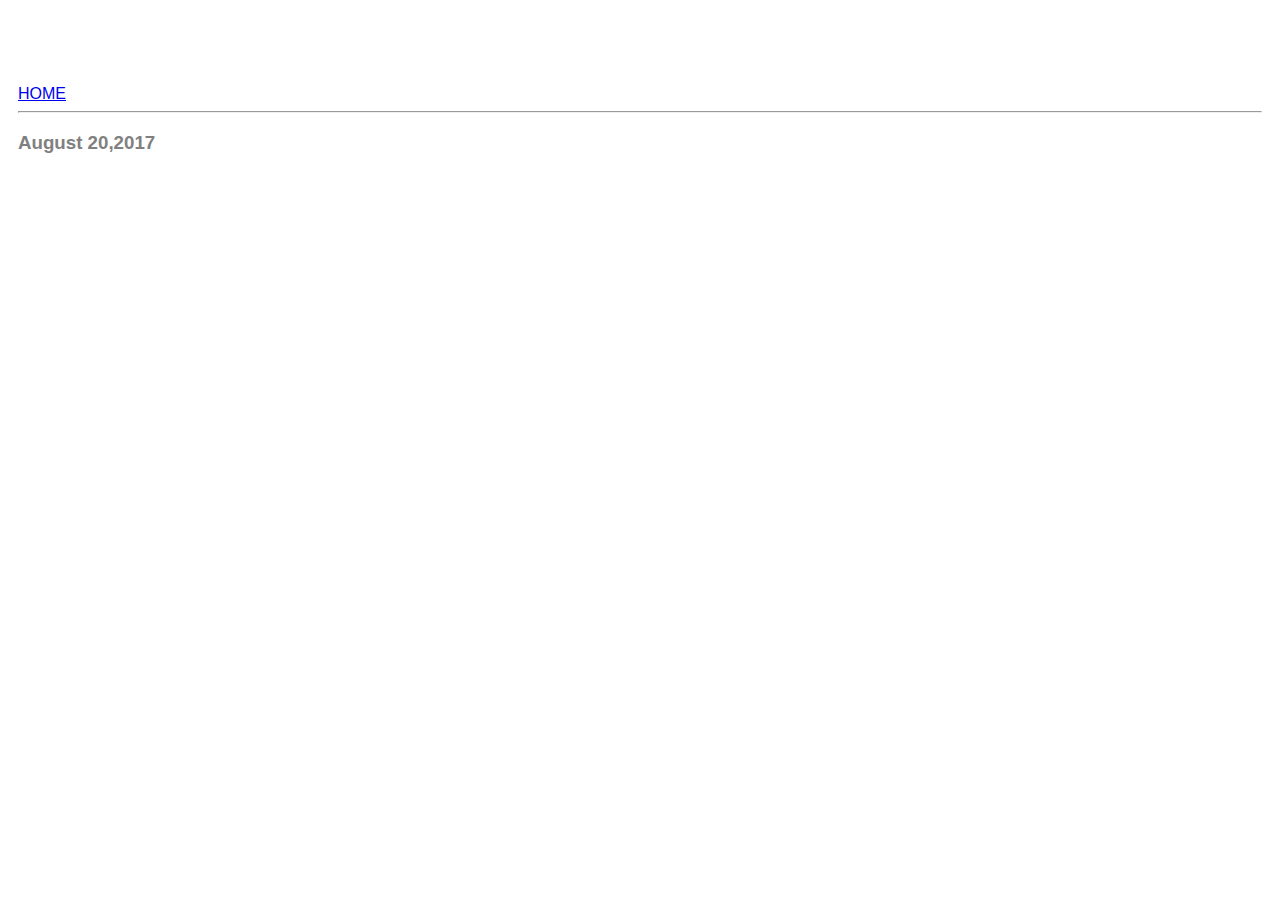
<file: ui/article-three.html>
<html>
    <head>
        <title>Article-three</title>
   
     <meta name="viewport" content="width=device-width,initial-scale=1"/>
      <link href="/ui/style.css" rel="stylesheet" />
     </head>
     <body>
         <div class="container">
        <div>
            <a href="/">HOME</a>
        </div>
        <hr/>
        <div>
            <h3>
                August 20,2017
            </h3>
        </div>
        </div>
       
    </body>
    
</html>
</file>
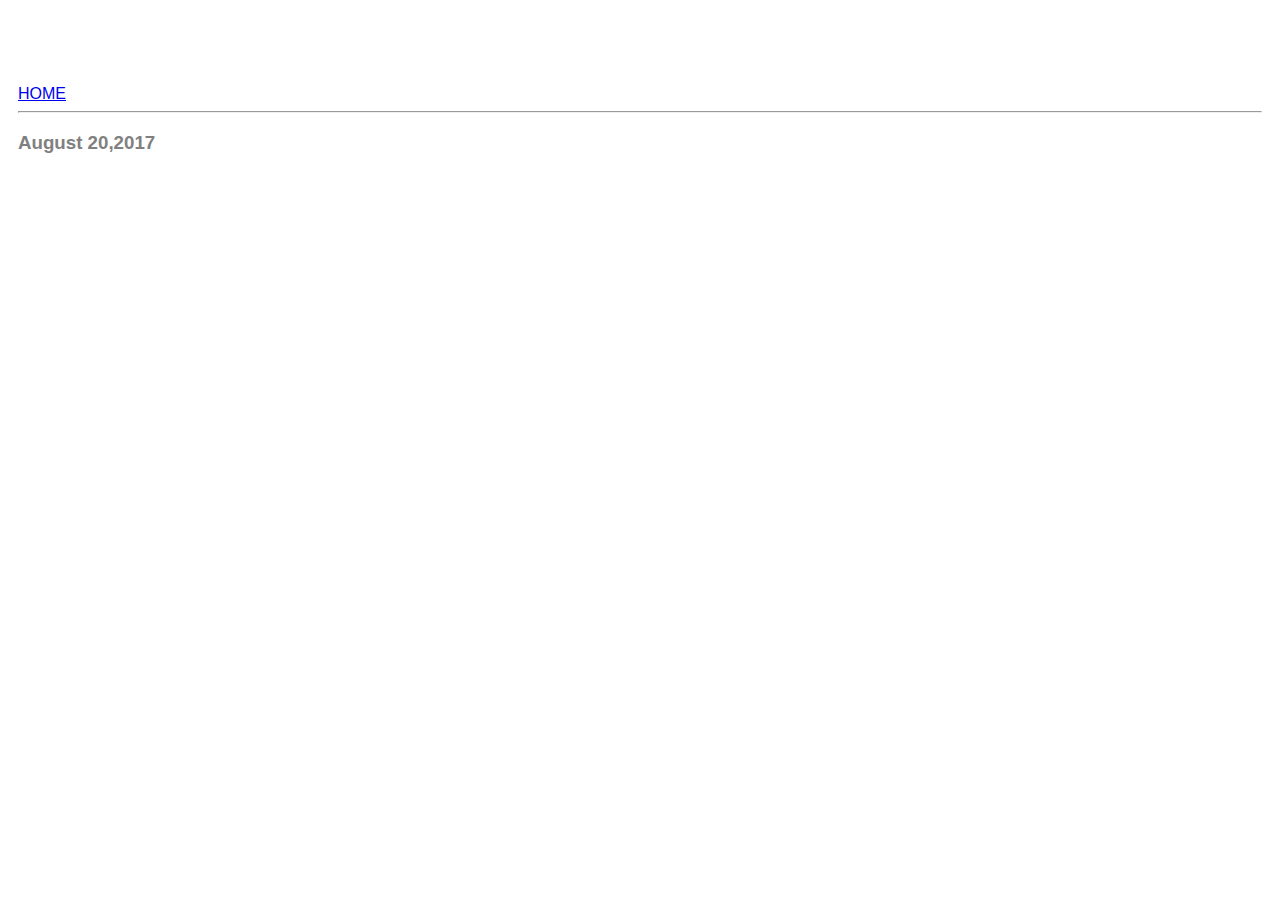
<file: ui/article-two.html>
<html>
    <head>
        <title>Article-two</title>
   <link href="/ui/style.css" rel="stylesheet" />
     <meta name="viewport" content="width=device-width,initial-scale=1"/>
     </head>
     <body>
         <div class="container">
        <div>
            <a href="/">HOME</a>
        </div>
        <hr/>
        <div>
            <h3>
                August 20,2017
            </h3>
        </div>
        </div>
       
    </body>
    
</html>
</file>
<file: ui/style.css>
body {
    font-family: sans-serif;
    margin-top: 75px;
}

.center {
    text-align: center;
}

.text-big {
    font-size: 300%;
}

.bold {
    font-weight: bold;
}

.img-medium {
    height: 200px;
}
.container{
            
    color:grey;
    margin: 0 auto;
    padding-top: 10px;
    padding-left: 10px;
    /* padding: 10px; */
    padding-right: 10px
}
</file>
